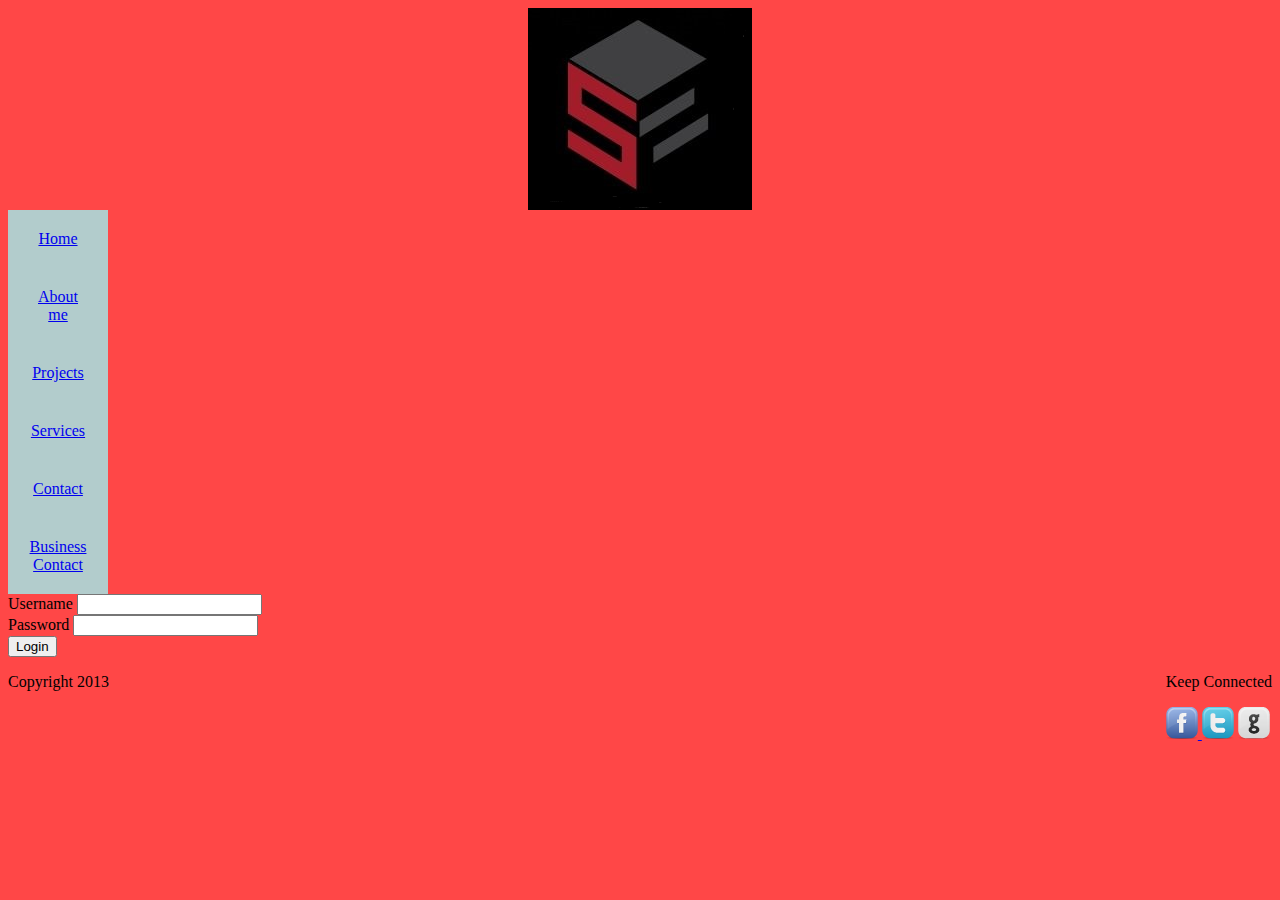
<file: desktop/businesscontact.htm>
<!DOCTYPE html PUBLIC "-//W3C//DTD XHTML 1.0 Transitional//EN" "http://www.w3.org/TR/xhtml1/DTD/xhtml1-transitional.dtd">
<html xmlns="http://www.w3.org/1999/xhtml">
<head>
<meta http-equiv="Content-Type" content="text/html; charset=utf-8" />
<title>Untitled Document</title>
<!-- home.html
	Alex Barbosa
	personal portfolio
	This is my homepage
-->	
	<link rel="stylesheet" type="text/css" href="styles.css">
	

	</head>

			<body>

				<!--
				This div is to hold my ogo for my website
			-->

				<div id="headerlogo">
					<img src="images/logo.png" />
				</div>

				
				<!--
				This div is to hold my content for my nav bar
			-->
				<div id="navbar">

					

						<ul class="navigationbar">
							<li><a href="home.html">Home</a></li>
							<li><a href="aboutme.html">About me</a></li>
							<li><a href="projects.html">Projects</a></li>
							<li><a href="services.html">Services</a></li>
							<li><a href="contact.html">Contact</a></li>
                            <li><a href="businesscontact.htm">Business Contact</a></li>

						</ul>
				</div>
                
                     <form method="post" action="validate.php">
            <div>
					<label>Username</label>
					<input name="username"/>
			</div>
			<div>
					<label>Password</label>
					<input name="password" type="password"/>
			</div>
					<input type="submit" value="Login" />
			</form>

				<!--
				This div is to display my links
			-->

				<div id="icons">
					<p>Keep Connected</p>
				<a href="https://facebook.com" target="_blank"><img src="images/facebook_32.png" /> </a>
				<a href="https://twitter.com" target="_blank"><img src="images/twitter_32.png" /></a>
				<a href="https://github.com/alexbarbosa"target="_blank"><img src="images/github_32.png" /></a>
                
                </div>

       

				<footer>
					<p>Copyright 2013</p>
                </footer>


			</body>
            </html>
</file>
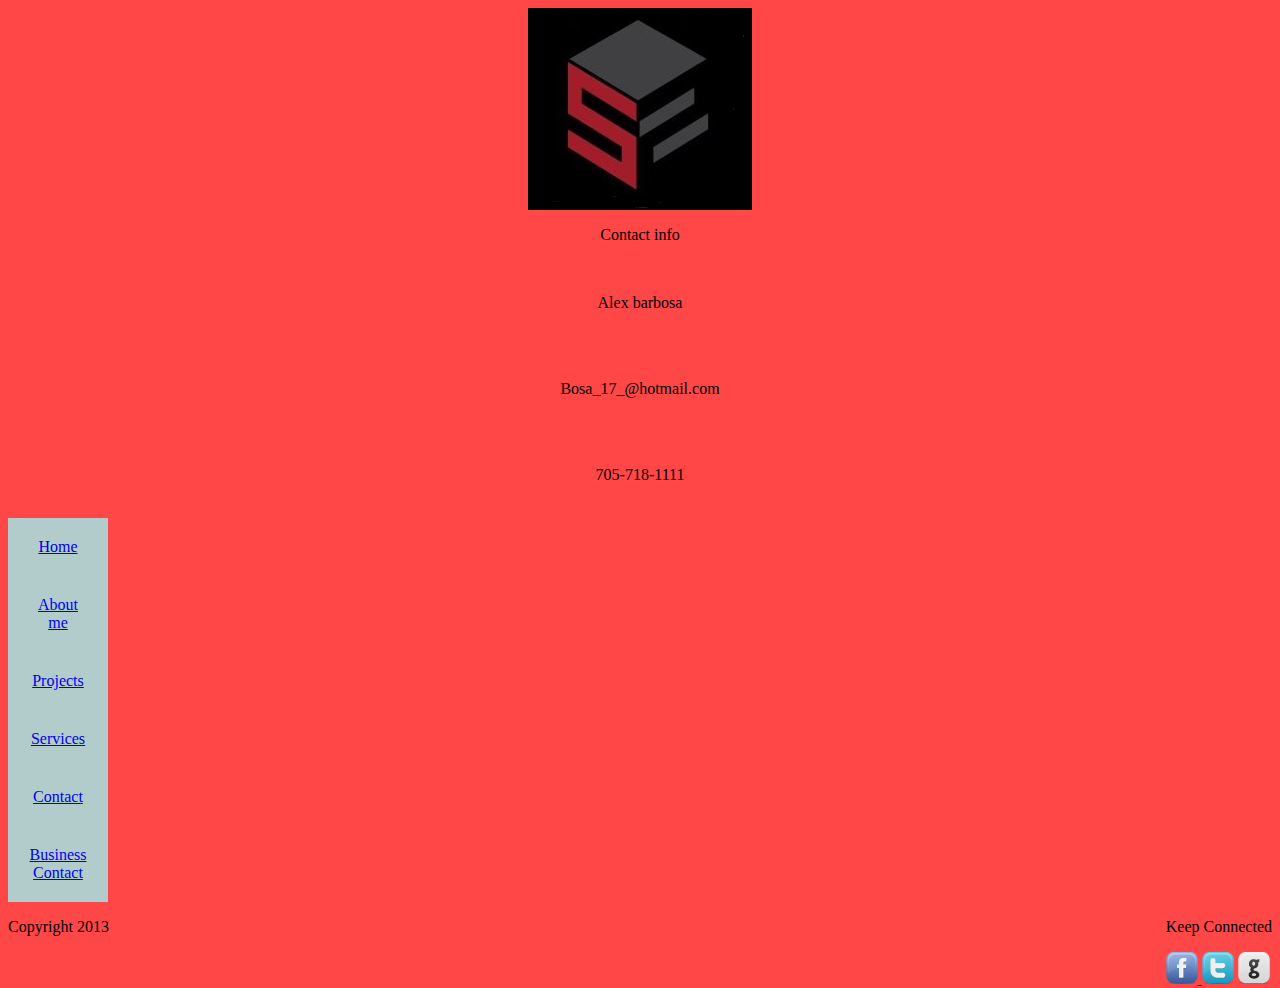
<file: desktop/contact.html>
<!-- contact.html
	Alex Barbosa
	personal portfolio DESKTOP
	This is my contact page displaying my info
-->	
<html>

	<head>

		<link rel="stylesheet" type="text/css" href="styles.css">


	</head>

			<body>
				<!--
				This div is to hold my ogo for my website
			-->

				<div id="headerlogo">
					<img src="images/logo.png" />
				</div>

				<div id="contact">
					<p>Contact info</p>
					<br><p>Alex barbosa</p></br>
					<br><p>Bosa_17_@hotmail.com</p></br>
					<br><p>705-718-1111</p></br>
				</div>

				<!--
				This div is to hold my content for my nav bar
			-->

				<div id="navbar">

					

						<ul class="navigationbar">
							<li><a href="home.html">Home</a></li>
							<li><a href="aboutme.html">About me</a></li>
							<li><a href="projects.html">Projects</a></li>
							<li><a href="services.html">Services</a></li>
							<li><a href="contact.html">Contact</a></li>
                            <li><a href="businesscontact.htm">Business Contact</a></li>

						</ul>

				   

				</div>

				<!--
				This div is to display my links
			-->

				<div id="icons">
					<p>Keep Connected</p>
				<a href="https://facebook.com" target="_blank"><img src="images/facebook_32.png" /> </a>
				<a href="https://twitter.com" target="_blank"><img src="images/twitter_32.png" /></a>
				<a href="https://github.com/alexbarbosa"target="_blank"><img src="images/github_32.png" /></a>
                
                </div>

                <footer>
                	<p>Copyright 2013</p>
                </footer>


			</body

></html>
</file>
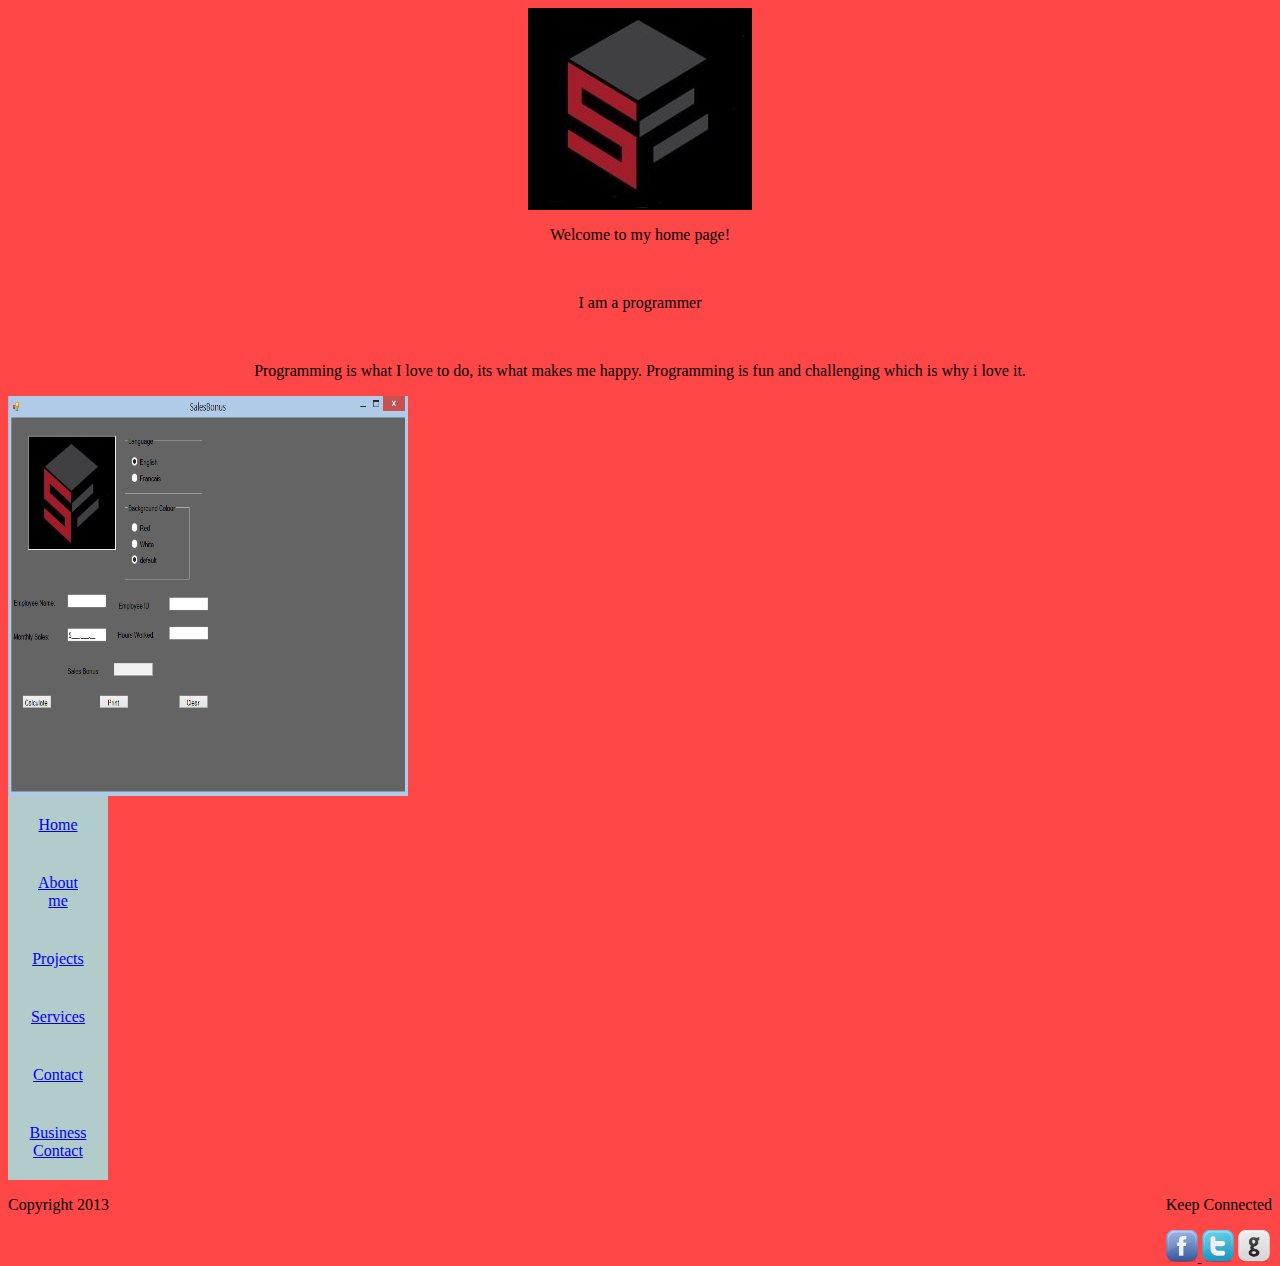
<file: desktop/home.html>
<!-- home.html
	Alex Barbosa
	personal portfolio desktop
	This is my homepage
-->	



<html>

	<head>

		<link rel="stylesheet" type="text/css" href="styles.css">
	

	</head>

			<body>

				<!--
				This div is to hold my ogo for my website
			-->

				<div id="headerlogo">
					<img src="images/logo.png" />
				</div>


					<div class="homeinfo">
						<p>Welcome to my home page!</p>
						<br><p>I am a programmer</p></br>
						<p>Programming is what I love to do, its what makes me happy. Programming is fun and challenging which is why i love it. 
					</div>

						         <!--THIS IS NOT MY CODE I USED A CODE EXAMPLE FROM JAVASCRIPTKIT.COM-->

                	<script type="text/javascript">
						var image1=new Image()
						image1.src="images/image1.png"
						var image2=new Image()
						image2.src="images/image2.png"
						var image3=new Image()
						image3.src="images/image3.png"
					</script>

                <img src="images/untitled.jpg" name="slide" width="400" height="400">
				<script class="slider" type="text/javascript">
<!--
					var step=1
					function slideit(){
					document.images.slide.src=eval("image"+step+".src")
					if(step<3)
					step++
					else
					step=1
					setTimeout("slideit()",2500)
					}
					slideit()
//-->
				</script>
				<!---->

				
				<!--
				This div is to hold my content for my nav bar
			-->
				<div id="navbar">

					

						<ul class="navigationbar">
							<li><a href="home.html">Home</a></li>
							<li><a href="aboutme.html">About me</a></li>
							<li><a href="projects.html">Projects</a></li>
							<li><a href="services.html">Services</a></li>
							<li><a href="contact.html">Contact</a></li>
                            <li><a href="businesscontact.htm">Business Contact</a></li>

						</ul>

				   

				</div>

				<!--
				This div is to display my links
			-->

				<div id="icons">
					<p>Keep Connected</p>
				<a href="https://facebook.com" target="_blank"><img src="images/facebook_32.png" /> </a>
				<a href="https://twitter.com" target="_blank"><img src="images/twitter_32.png" /></a>
				<a href="https://github.com/alexbarbosa"target="_blank"><img src="images/github_32.png" /></a>
                
                </div>

       

				<footer>
					<p>Copyright 2013</p>
                </footer>


			</body

></html>
</file>
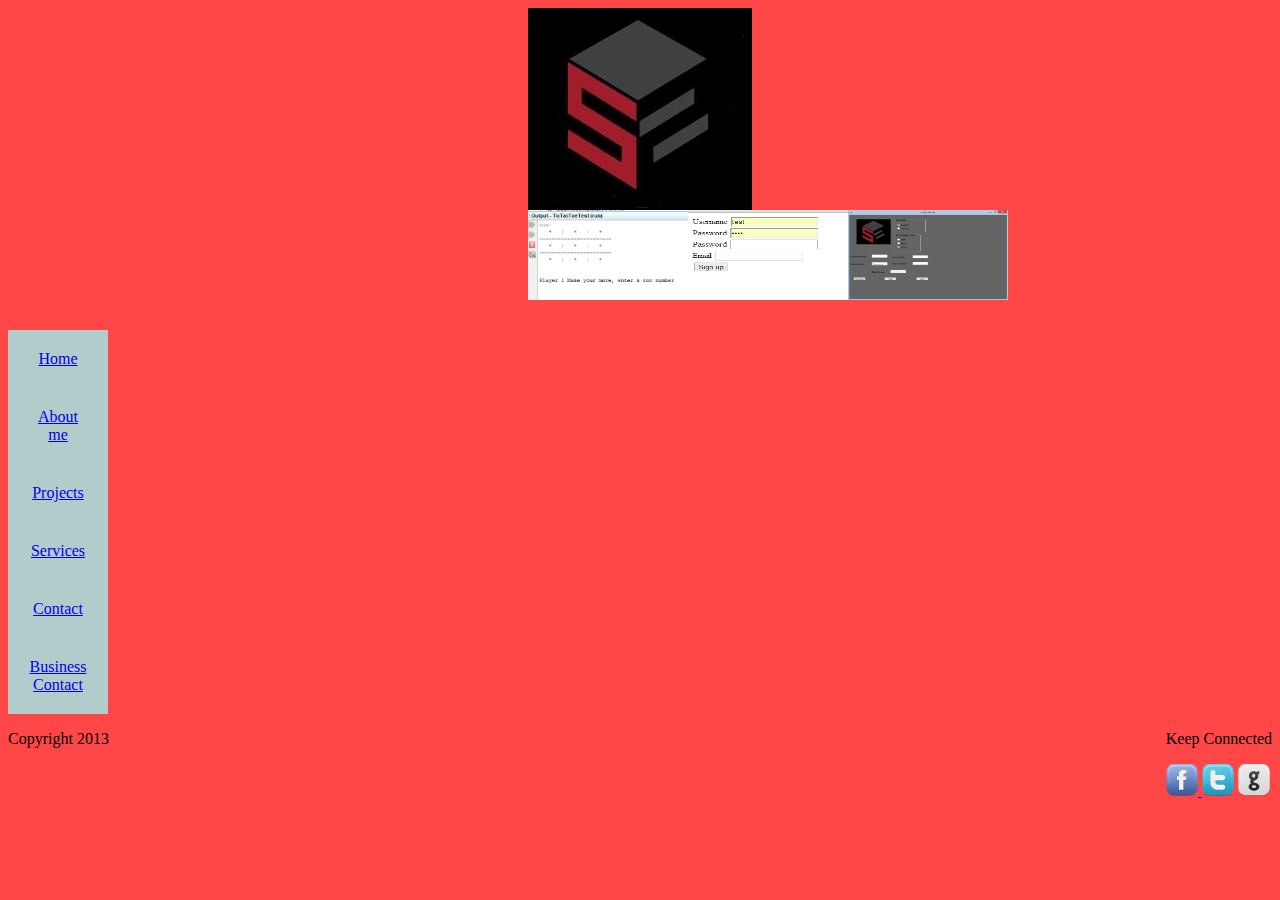
<file: desktop/projects.html>
<!-- projects.html
	Alex Barbosa
	personal portfolio desktop
	This is my projects page displaying my projects
-->	
<html>

	<head>

		<link rel="stylesheet" type="text/css" href="styles.css">


	</head>

			<body>
				<!--
				This div is to hold my ogo for my website
			-->

				<div id="headerlogo">
					<img src="images/logo.png" />
				</div>

				<div id="navbar">

					<div style="width:750px; height:120px;">
       <div style="width:1000px;">
      <img style=" float:right; display:inline" src="images/image1.png" width="160" height="90" />
      <img style=" float:right; display:inline"  src="images/image2.png" width="160" height="90" />
      <img style=" float:right; display:inline"  src="images/image3.png" width="160" height="90" />
     </div>
      
<!--
				This div is to hold my content for my nav bar
			-->
    </div>
					

						<ul class="navigationbar">
							<li><a href="home.html">Home</a></li>
							<li><a href="aboutme.html">About me</a></li>
							<li><a href="projects.html">Projects</a></li>
							<li><a href="services.html">Services</a></li>
							<li><a href="contact.html">Contact</a></li>
                            <li><a href="businesscontact.htm">Business Contact</a></li>

						</ul>

				   

				</div>

				<!--
				This div is to display my links
			-->

				<div id="icons">
					<p>Keep Connected</p>
				<a href="https://facebook.com" target="_blank"><img src="images/facebook_32.png" /> </a>
				<a href="https://twitter.com" target="_blank"><img src="images/twitter_32.png" /></a>
				<a href="https://github.com/alexbarbosa"target="_blank"><img src="images/github_32.png" /></a>
                
                </div>

                <footer>
                	<p>Copyright 2013</p>
                </footer>


			</body

></html>
</file>
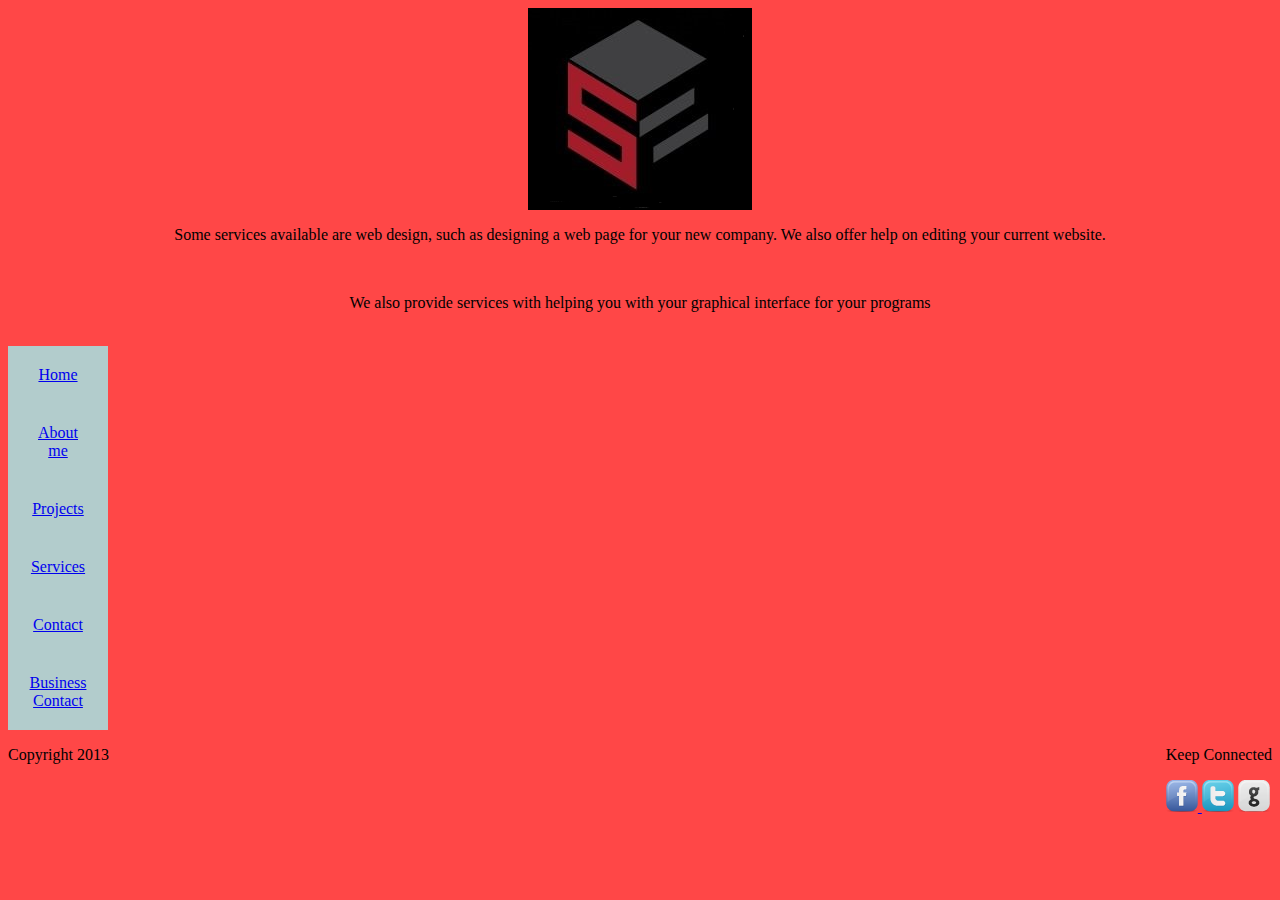
<file: desktop/services.html>
<!-- services.html
	Alex Barbosa
	personal portfolio desktop
	This is my services page displaying what i have to offer
-->	
<html>

	<head>

		<link rel="stylesheet" type="text/css" href="styles.css">


	</head>

			<body>
				<!--
				This div is to hold my ogo for my website
			-->

				<div id="headerlogo">
					<img src="images/logo.png" />
				</div>

				<div id="content">
					<p>Some services available are web design, such as designing a web page for your new company. We also offer help on editing your current website.</p>
					<br><p>We also provide services with helping you with your graphical interface for your programs</p></br>
				</div>

				<!--
				This div is to hold my content for my nav bar
			-->


				<div id="navbar">

					

						<ul class="navigationbar">
							<li><a href="home.html">Home</a></li>
							<li><a href="aboutme.html">About me</a></li>
							<li><a href="projects.html">Projects</a></li>
							<li><a href="services.html">Services</a></li>
							<li><a href="contact.html">Contact</a></li>
                            <li><a href="businesscontact.htm">Business Contact</a></li>

						</ul>

				   

				</div>

				<!--
				This div is to display my links
			-->

				<div id="icons">
					<p>Keep Connected</p>
				<a href="https://facebook.com" target="_blank"><img src="images/facebook_32.png" /> </a>
				<a href="https://twitter.com" target="_blank"><img src="images/twitter_32.png" /></a>
				<a href="https://github.com/alexbarbosa"target="_blank"><img src="images/github_32.png" /></a>
                
                </div>

                <footer>
                	<p>Copyright 2013</p>
                </footer>


			</body

></html>
</file>
<file: desktop/styles.css>
/*
	<!-- styles.css
	Alex Barbosa
	personal portfolio desktop
	This is where i do all my styling for my website
-->	*/
body
{
	background-color: #FF4747;
}
.navigationbar {

list-style-type: none;
padding-left: 0px;
padding-right: 0px;
background: #B2CCCC;
width: 100px;
margin: 0;
padding: 5em, 0em, 5em, 0em;
float:top;


}
.navigationbar li 
{
	display: inline;

}
.navigationbar li a 
{
	display: block;
	padding: 20px;
	text-align: center;
}

#icons
{
	float: right;
}
#icons ul li
{
	display: inline;
}
#icons ul
{
	padding-top: 10px;
}

#headerlogo
{
	text-align: center;
}

.homeinfo
{
	text-align: center;
	margin: 0;

}

footer
{
	position: bottom;
}

.picture
{
	padding-left: 850;
	
}

#bio
{
	text-align: center;
}

.slider
{
	float: right;
}
.projects
{
	width: 200px;
 	height : auto;
}
#content
{
	text-align: center;
}
#contact
{
	text-align: center;
}
</file>
